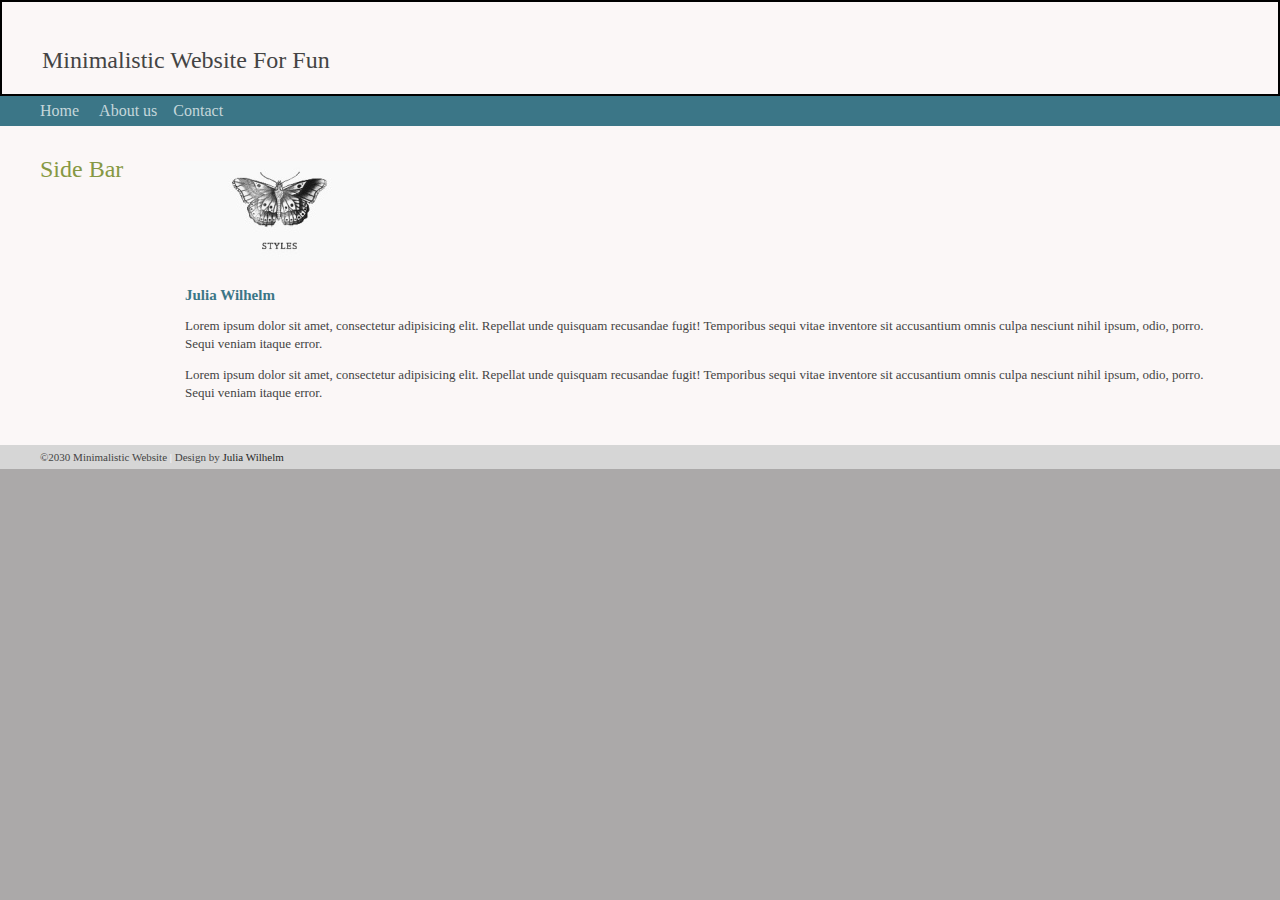
<file: about.html>
<!DOCTYPE html>
<html lang="en">

<head>
    <meta charset="UTF-8">
    <title>About us</title>
    <link rel="stylesheet" href="css/style.css">
    <script src="js/sripts.js"></script>
</head>

<body id="about-page">

    <div class="container">
        <header class="header">
            <a class="link-title" href="/">Minimalistic Website For Fun</a>

        </header>

        <nav class="menu">
            <a href="index.html">Home</a> &nbsp;&nbsp;&nbsp;
            <a href="about.html">About us</a>&nbsp;&nbsp;&nbsp;
            <a href="contact.html">Contact</a>&nbsp;&nbsp;&nbsp;

        </nav>

        <aside>
            <h1>Side Bar</h1>
        </aside>

        <article class="main">
            <div id="home-image">
                <img src="image/large.jpg" alt="home image">
            </div>
            
            <div id="profile-info">
               <h2>Julia Wilhelm</h2>
               
               
                <p>Lorem ipsum dolor sit amet, consectetur adipisicing elit. Repellat unde quisquam recusandae fugit! Temporibus sequi vitae inventore sit accusantium omnis culpa nesciunt nihil ipsum, odio, porro. Sequi veniam itaque error.</p>
                <p>Lorem ipsum dolor sit amet, consectetur adipisicing elit. Repellat unde quisquam recusandae fugit! Temporibus sequi vitae inventore sit accusantium omnis culpa nesciunt nihil ipsum, odio, porro. Sequi veniam itaque error.</p>
            </div>



        </article>

        <footer>
            &copy;2030 Minimalistic Website <span class="separator">|</span> Design by <a href="https://www.linkedin.com/in/wjulia91/" target="_blank">Julia Wilhelm</a>
        </footer>



    </div>

</body>

</html>
</file>
<file: css/style.css>
body {
    background: #aba9a9;
    margin: 0;
}

.link-title{
    text-decoration: none;
    font-size: 24px;
    color: #444444;
}

.container {

    width: 780px margin: 0 auto;
    background: #fbf7f7;
}

.header {
    padding: 45px 0 20px 40px;
    border: 2px solid black;
}

.menu {
    background: #3b7687;
    padding: 6px 0 6px 40px;

}

.menu a {
    color: #c5d6db;
    text-decoration: none;
    font-size: 14 px;
    font-family: "Arial Narrow", "Myriad Pro";
}

.menu a:hover {
    color: #ecf2f3;
}

aside {
    float: left;
    width: 120px;
    padding: 30px 0 0 40px
}

h1 {
    margin: 0pc;
    color: #869843;
    font-size: 24px;
    font-family: "Arial Narrow", "Myriad Pro";
    font-weight: normal;
}

h2 {
    color: #3b7687;
    font-size: 15px;
    margin: 20px 0 5px 0;
}

.main {
    margin: 0 0 0 180px;
    padding: 35px 40px 30px 0;
    color: #444444;
    font-family: "Georgia";
    font-size: 13px;
    line-height: 18px;
    text-emphasis: justify;
    
}

.main a:hover{
    color: #444444;
}

/* #home-image img {
    width: 50% 
}*/

footer {
    padding: 6px 40px 6px 40px;
    background: #d6d6d6;
    font-family: "Lucida Sans Unicode";
    color: #444444;
    font-size: 11px;
    text-decoration: right;
}

footer a{
    text-decoration: none;
    color: #262626;
}

.separator{
    color: #FFFFFF;
    font-size: 11px;
}


/********************* About Page Styles ************/

/*#about-page #home-image img {
    width: %
}*/

#about-page #profile-info{
    margin: 5px;
}
</file>
